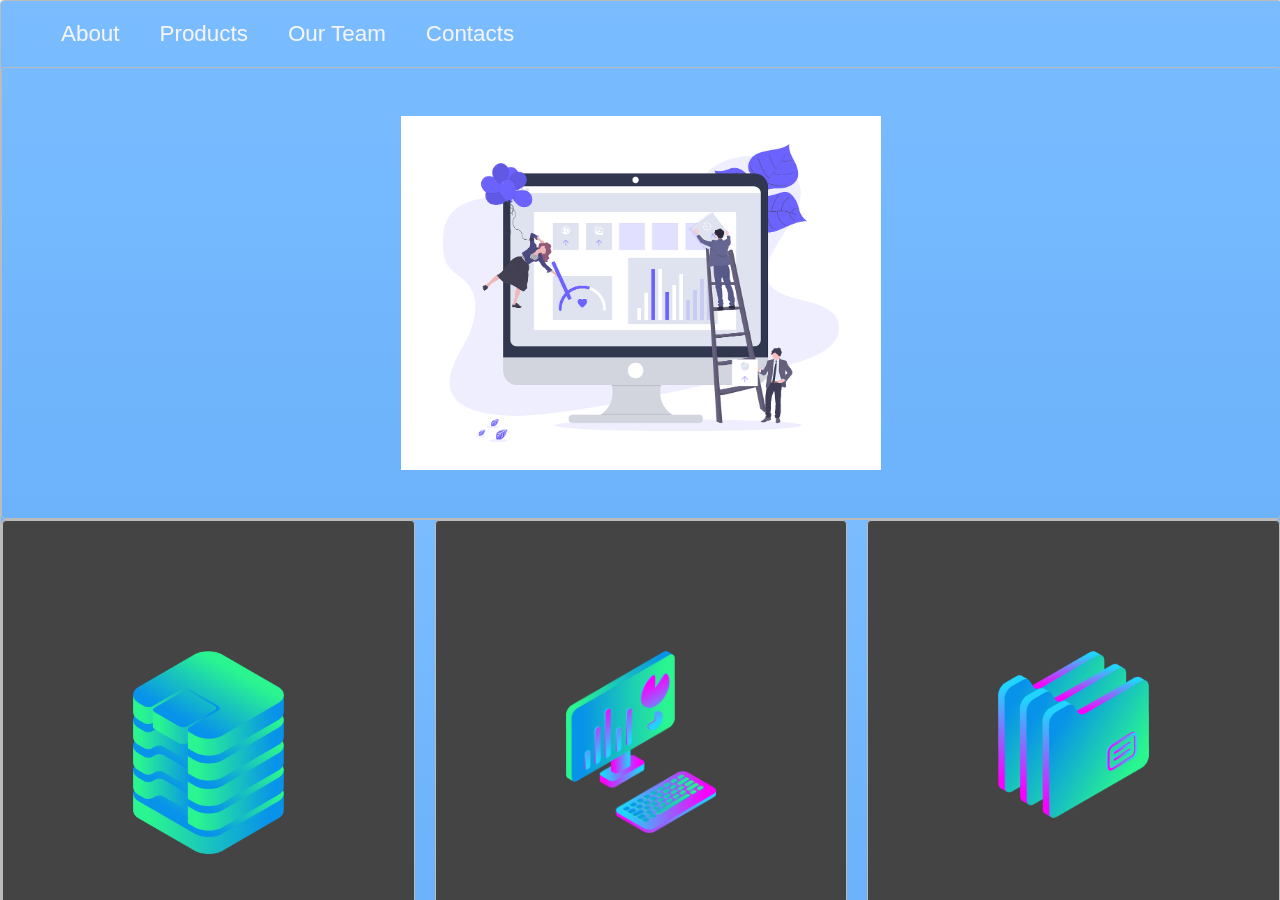
<file: index.html>
<!DOCTYPE html>
<html>
<head>
  <title>Layout Master</title>
  <link rel="stylesheet" type="text/css" href="./style7.css.css">
</head>
<body>
  <nav class="zone blue sticky">
    <ul class="main-nav">
      <li><a href="">About</a></li>
      <li><a href="">Products</a></li>
      <li><a href ="">Our Team</a></li>
      <li class="push"><a href="">Contacts</a></li>
    </ul>
  <div class="container zone "><img class="cover" src="./img/undraw.png"></div>
  <div class="zone blue grid-walpaper">
    <div class="box zone"><img src="./img/data_storage_2_2.png"></div>
    <div class="box zone"><img src="./img/desktop_analytics_2.png"></div>
    <div class="box zone"><img src="./img/files_2.png"></div>
    <div class="box zone"><img src="./img/monitor_coding_2.png"></div>
    <div class="box zone"><img src="./img/monitor_settings_2.png"></div>
    <div class="box zone"><img src="./img/server_2_2.png"></div>
    <div class="box zone"><img src="./img/server_3.png"></div>
    <div class="box zone"><img src="./img/server_safe_2.png"></div>

  </div>
  <footer class="zone yellow">Zero => mastery</footer>
</body>
</html>
</file>
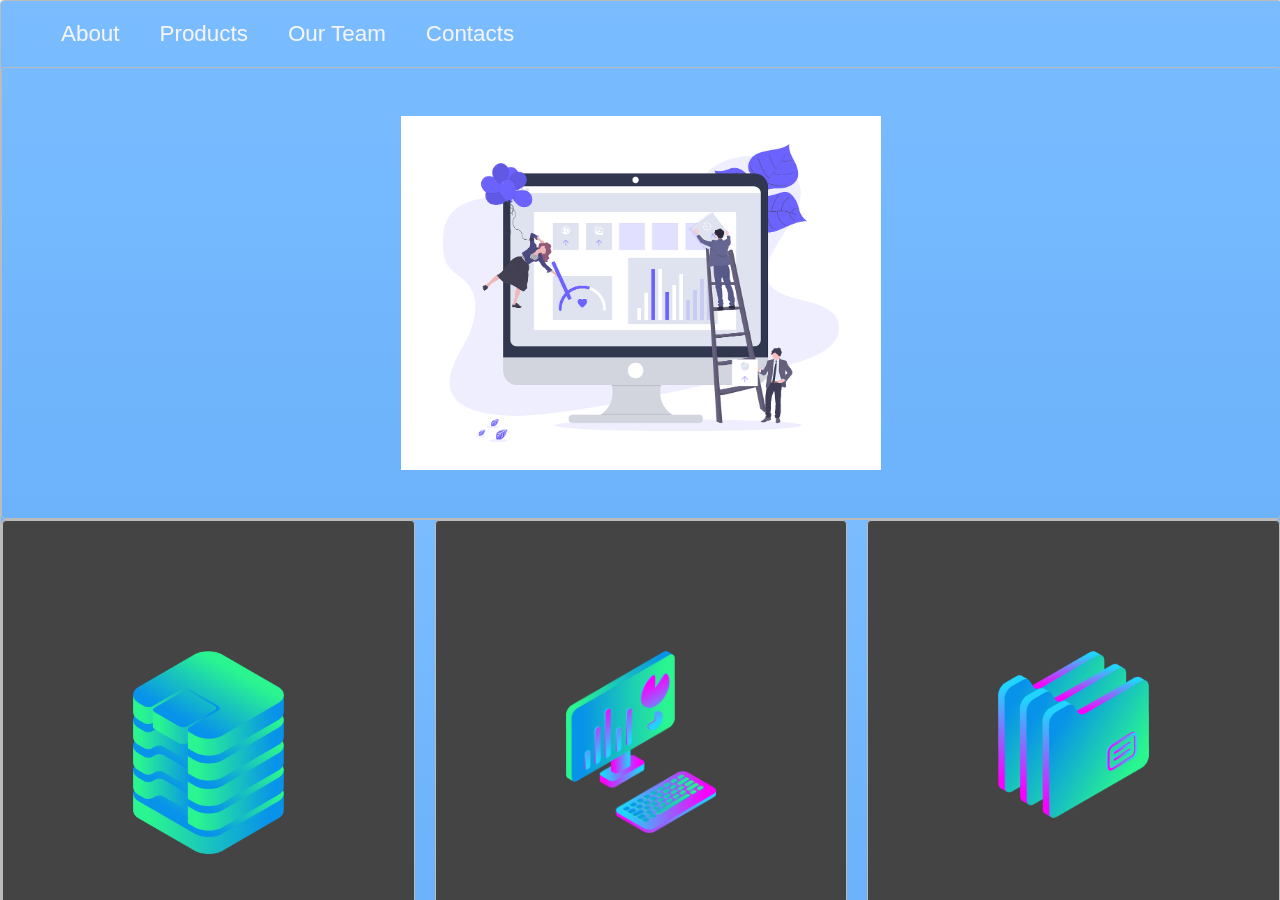
<file: index7.html.html>
<!DOCTYPE html>
<html>
<head>
  <title>Layout Master</title>
  <link rel="stylesheet" type="text/css" href="./style7.css.css">
</head>
<body>
  <nav class="zone blue sticky">
    <ul class="main-nav">
      <li><a href="">About</a></li>
      <li><a href="">Products</a></li>
      <li><a href ="">Our Team</a></li>
      <li class="push"><a href="">Contacts</a></li>
    </ul>
  <div class="container zone "><img class="cover" src="./img/undraw.png"></div>
  <div class="zone blue grid-walpaper">
    <div class="box zone"><img src="./img/data_storage_2_2.png"></div>
    <div class="box zone"><img src="./img/desktop_analytics_2.png"></div>
    <div class="box zone"><img src="./img/files_2.png"></div>
    <div class="box zone"><img src="./img/monitor_coding_2.png"></div>
    <div class="box zone"><img src="./img/monitor_settings_2.png"></div>
    <div class="box zone"><img src="./img/server_2_2.png"></div>
    <div class="box zone"><img src="./img/server_3.png"></div>
    <div class="box zone"><img src="./img/server_safe_2.png"></div>

  </div>
  <footer class="zone yellow">Zero => mastery</footer>
</body>
</html>
</file>
<file: style7.css.css>
body{
    margin: auto 0;
    font-family: Arial, Helvetica, sans-serif;
}
.zone {
    /* padding:30px 50px;
    margin:40px 60px; */
    cursor:pointer;
    /* display:inline-block; */
    color:#FFF;

    font-size:2em;
    border-radius:4px;
    border:1px solid #bbb;
    transition: all 0.3s linear;
}

.zone:hover {
    -webkit-box-shadow:rgba(0,0,0,0.8) 0px 5px 15px, inset rgba(0,0,0,0.15) 0px -10px 20px;
    -moz-box-shadow:rgba(0,0,0,0.8) 0px 5px 15px, inset rgba(0,0,0,0.15) 0px -10px 20px;
    -o-box-shadow:rgba(0,0,0,0.8) 0px 5px 15px, inset rgba(0,0,0,0.15) 0px -10px 20px;
    box-shadow:rgba(0,0,0,0.8) 0px 5px 15px, inset rgba(0,0,0,0.15) 0px -10px 20px;
}
.box:hover {
    -webkit-transform: rotate(-7deg);
    -moz-transform: rotate(-7deg);
    -o-transform: rotate(-7deg);
    shadow: rotate(-7deg);
}
.sticky{
    position: fixed;
    top: 0;
    width: 100%;
}
.main-nav{
    display: flex;
    list-style: none;
    font-size: 0.7em;
    margin: 0;
}

@media only screen and (max-width:600px)
{
    .main-nav{
        font-size:0.5em;
        padding: 0;
    }
}
.push{
    margin-right: auto;
}
li{
    padding: 20px;
}
a{
    color: #f5f5f6;
    text-decoration: none;
}
 /* cover */
 .container{
     display: flex;
     align-items: center;
     justify-content: center;
     height: 50vh;
 }
 /* GRID */
 .grid-walpaper{
     display: grid;
     grid-gap:20px;
     grid-template-columns: repeat(auto-fill,minmax(350px,1fr));

 }
 .box>img{
     width: 100%;
 }
 .box{
     background-color: #444;
     padding: 130px;
     grid: 20px;

 }

/*https://paulund.co.uk/how-to-create-shiny-css-buttons*/
/***********************************************************************
 *  Green Background
 **********************************************************************/
.green{
    background: #56B870; /* Old browsers */
    background: -moz-linear-gradient(top, #56B870 0%, #a5c956 100%); /* FF3.6+ */
    background: -webkit-gradient(linear, left top, left bottom, color-stop(0%,#56B870), color-stop(100%,#a5c956)); /* Chrome,Safari4+ */
    background: -webkit-linear-gradient(top, #56B870 0%,#a5c956 100%); /* Chrome10+,Safari5.1+ */
    background: -o-linear-gradient(top, #56B870 0%,#a5c956 100%); /* Opera 11.10+ */
    background: -ms-linear-gradient(top, #56B870 0%,#a5c956 100%); /* IE10+ */
    background: linear-gradient(top, #56B870 0%,#a5c956 100%); /* W3C */
}

/***********************************************************************
 *  Red Background
 **********************************************************************/
.red{
    background: #C655BE; /* Old browsers */
    background: -moz-linear-gradient(top, #C655BE 0%, #cf0404 100%); /* FF3.6+ */
    background: -webkit-gradient(linear, left top, left bottom, color-stop(0%,#C655BE), color-stop(100%,#cf0404)); /* Chrome,Safari4+ */
    background: -webkit-linear-gradient(top, #C655BE 0%,#cf0404 100%); /* Chrome10+,Safari5.1+ */
    background: -o-linear-gradient(top, #C655BE 0%,#cf0404 100%); /* Opera 11.10+ */
    background: -ms-linear-gradient(top, #C655BE 0%,#cf0404 100%); /* IE10+ */
    background: linear-gradient(top, #C655BE 0%,#cf0404 100%); /* W3C */
}

/***********************************************************************
 *  Yellow Background
 **********************************************************************/
.yellow{
    background: #F3AAAA; /* Old browsers */
    background: -moz-linear-gradient(top, #F3AAAA 0%, #febf04 100%); /* FF3.6+ */
    background: -webkit-gradient(linear, left top, left bottom, color-stop(0%,#F3AAAA), color-stop(100%,#febf04)); /* Chrome,Safari4+ */
    background: -webkit-linear-gradient(top, #F3AAAA 0%,#febf04 100%); /* Chrome10+,Safari5.1+ */
    background: -o-linear-gradient(top, #F3AAAA 0%,#febf04 100%); /* Opera 11.10+ */
    background: -ms-linear-gradient(top, #F3AAAA 0%,#febf04 100%); /* IE10+ */
    background: linear-gradient(top, #F3AAAA 0%,#febf04 100%); /* W3C */
}

/***********************************************************************
 *  Blue Background
 **********************************************************************/
.blue{
    background: #7abcff; /* Old browsers */
    background: -moz-linear-gradient(top, #7abcff 0%, #60abf8 44%, #4096ee 100%); /* FF3.6+ */
    background: -webkit-gradient(linear, left top, left bottom, color-stop(0%,#7abcff), color-stop(44%,#60abf8), color-stop(100%,#4096ee)); /* Chrome,Safari4+ */
    background: -webkit-linear-gradient(top, #7abcff 0%,#60abf8 44%,#4096ee 100%); /* Chrome10+,Safari5.1+ */
    background: -o-linear-gradient(top, #7abcff 0%,#60abf8 44%,#4096ee 100%); /* Opera 11.10+ */
    background: -ms-linear-gradient(top, #7abcff 0%,#60abf8 44%,#4096ee 100%); /* IE10+ */
    background: linear-gradient(top, #7abcff 0%,#60abf8 44%,#4096ee 100%); /* W3C */
}
footer{
    text-align: center;
}

.cover{
    width: 30rem;
}
</file>
